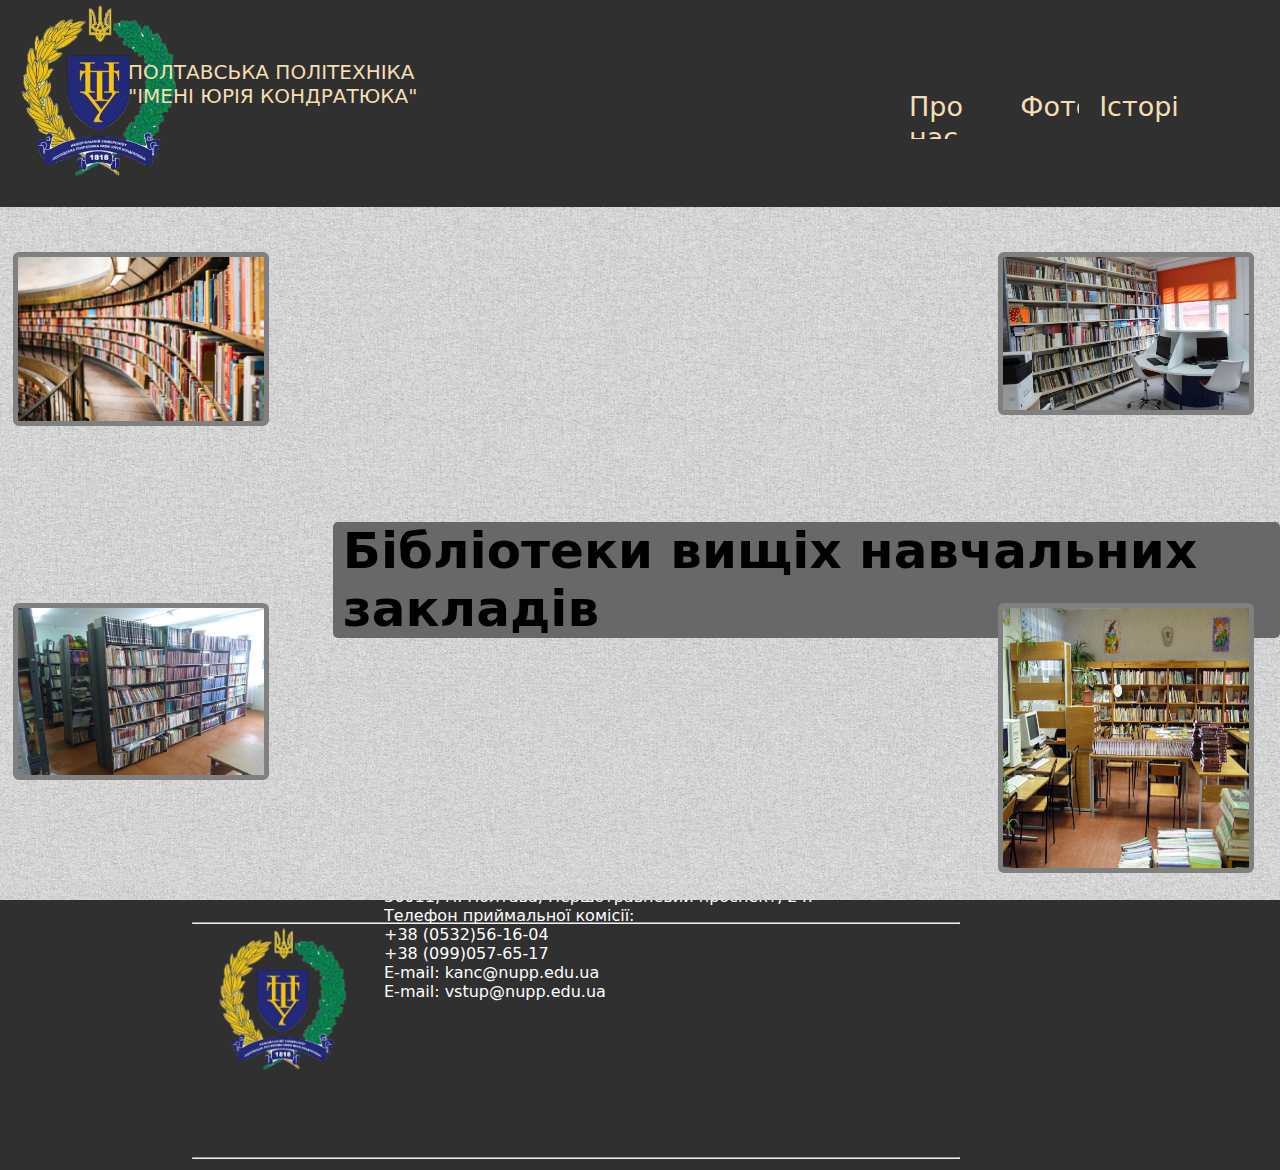
<file: VladislavBabeDonthurtme/index.html>
<!DOCTYPE html>
<html>
<head>
    <title></title> 
    <link rel="stylesheet" href="index.css"/>
    <meta name="viewport" content="width=device-width, initial-scale=1.0">
</head>
<body>
    <div class="logo">
        <img src="logo.png"/>
        <div class="references"> 
            <a href="aboutUs.html"> Про нас </a>
            <a href="gallery.html"> Фото </a>
            <a href="https://nupp.edu.ua/page/istoriya.html"> Історія </a>
        </div>
        <div class="name">
            <p>ПОЛТАВСЬКА ПОЛІТЕХНІКА</p>
            <p>"ІМЕНІ ЮРІЯ КОНДРАТЮКА"</p>
        </div>
        </div>
        <a class="header"> Бібліотеки вищіх навчальних закладів </a>

        <img class="firstIMG" src="susan-q-yin-2jivbogleho-unsplash_1666592595.jpg">
        <img class="secondIMG" src=" шк2.jpg">
        <img class="thirdIMG" src="biblioteka_370.jpg">
        <img class="fourthIMG" src="688fce06de6a1a9e43de9f36685131a0.jpg">
        <div class="footer"> 
            <hr class="here"/>
            <hr class="here1"/>
            <img src="logo.png" class="maga"/>
            <div class="contacts">Контакти<p>
                36011, м. Полтава, Першотравневий проспект, 24.<p>
                Телефон приймальної комісії: <p>
                +38 (0532)56-16-04<p></p>
                +38 (099)057-65-17<p></p>
                E-mail: kanc@nupp.edu.ua<p></p>
                E-mail: vstup@nupp.edu.ua </a>
                <div class="mapa">
                    <iframe class="map" src="https://www.google.com/maps/embed?pb=!1m18!1m12!1m3!1d2587.1546289584653!2d34.5669365!3d49.575972099999994!2m3!1f0!2f0!3f0!3m2!1i1024!2i768!4f13.1!3m3!1m2!1s0x40d82f64cd0cbd85%3A0x528a08266c1d4938!2sYuriy%20Kondratyuk%20Poltava%20Polytechnic!5e0!3m2!1sen!2slv!4v1718007809893!5m2!1sen!2slv" width="600" height="450" style="border:0;" allowfullscreen="" loading="lazy" referrerpolicy="no-referrer-when-downgrade"></iframe>
                    </div>
            
        </div>


    



</body>
</html>
</file>
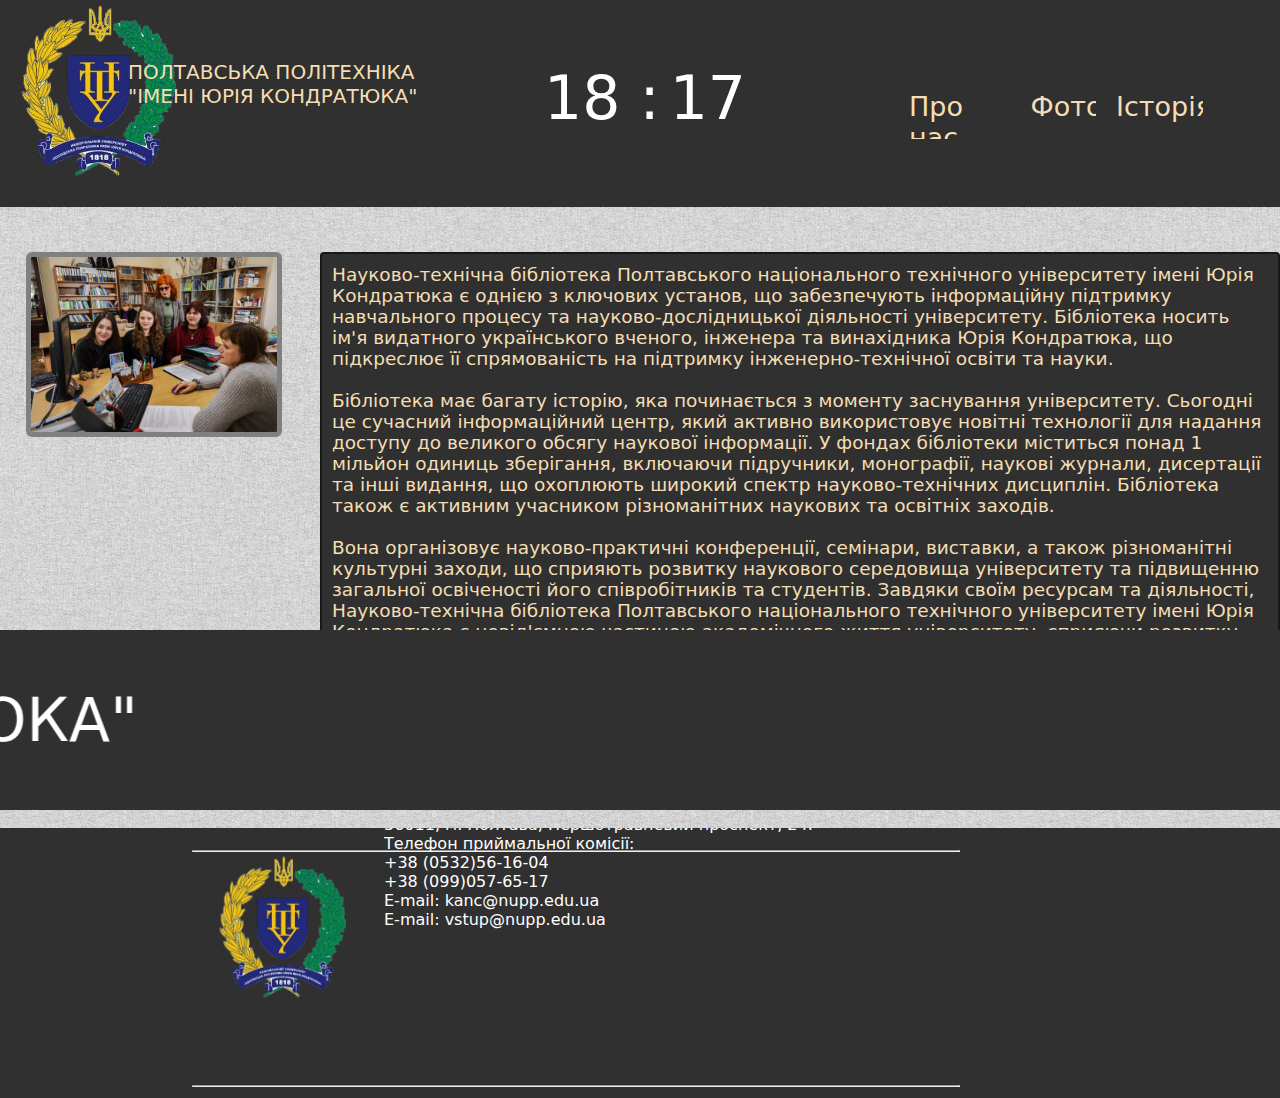
<file: VladislavBabeDonthurtme/aboutUs.html>
<!DOCTYPE html>
<html>
<head>
    <title></title> 
    <link rel="stylesheet" href="aboutUs.css"/>
    <meta name="viewport" content="width=device-width, initial-scale=1.0">
    <script src="https://ajax.googleapis.com/ajax/libs/jquery/3.7.1/jquery.min.js"> </script>
</head>
<body>
        
    <script src="js.js"></script>
    <div class="logo">
        <img href="index.html" src="logo.png"/>
        <div class="references"> 
            <a href="aboutUs.html"> Про нас </a>
            <a href="gallery.html"> Фото </a>
            <a href="https://nupp.edu.ua/page/istoriya.html"> Історія </a>
        </div>
        <div class="name">
            <p>ПОЛТАВСЬКА ПОЛІТЕХНІКА</p>
            <p>"ІМЕНІ ЮРІЯ КОНДРАТЮКА"</p>
        </div>
        </div>
        <img class="Sitting" src="photo_2024-06-01_21-31-05.jpg"/>
        <div class="text">
            Науково-технічна бібліотека Полтавського національного технічного університету імені Юрія Кондратюка є однією з ключових установ, що забезпечують інформаційну підтримку навчального процесу та науково-дослідницької діяльності університету. Бібліотека носить ім'я видатного українського вченого, інженера та винахідника Юрія Кондратюка, що підкреслює її спрямованість на підтримку інженерно-технічної освіти та науки.
<p><br>Бібліотека має багату історію, яка починається з моменту заснування університету. Сьогодні це сучасний інформаційний центр, який активно використовує новітні технології для надання доступу до великого обсягу наукової інформації. У фондах бібліотеки міститься понад 1 мільйон одиниць зберігання, включаючи підручники, монографії, наукові журнали, дисертації та інші видання, що охоплюють широкий спектр науково-технічних дисциплін.
Бібліотека також є активним учасником різноманітних наукових та освітніх заходів. 
<p><br>Вона організовує науково-практичні конференції, семінари, виставки, а також різноманітні культурні заходи, що сприяють розвитку наукового середовища університету та підвищенню загальної освіченості його співробітників та студентів.
Завдяки своїм ресурсам та діяльності, Науково-технічна бібліотека Полтавського національного технічного університету імені Юрія Кондратюка є невід'ємною частиною академічного життя університету, сприяючи розвитку науково-технічної думки та підготовці висококваліфікованих фахівців.
        </div>
        <marquee marquee behavior="scroll" direction="right" scrollamount="18">Бібліотека унівеситету ПОЛТАВСЬКА ПОЛІТЕХНІКА "ІМЕНІ ЮРІЯ КОНДРАТЮКА"</marquee>
        <div class="date-container">
            <p id="current-date"></p>
            <p id="current-date1"></p>
        </div>
        <div class="footer"> 
            <hr class="here"/>
            <hr class="here1"/>
            <img src="logo.png" class="maga"/>
            <div class="contacts">Контакти<p>
                36011, м. Полтава, Першотравневий проспект, 24.<p>
                Телефон приймальної комісії: <p>
                +38 (0532)56-16-04<p></p>
                +38 (099)057-65-17<p></p>
                E-mail: kanc@nupp.edu.ua<p></p>
                E-mail: vstup@nupp.edu.ua </a>
                <div class="mapa">
                    <iframe class="map" src="https://www.google.com/maps/embed?pb=!1m18!1m12!1m3!1d2587.1546289584653!2d34.5669365!3d49.575972099999994!2m3!1f0!2f0!3f0!3m2!1i1024!2i768!4f13.1!3m3!1m2!1s0x40d82f64cd0cbd85%3A0x528a08266c1d4938!2sYuriy%20Kondratyuk%20Poltava%20Polytechnic!5e0!3m2!1sen!2slv!4v1718007809893!5m2!1sen!2slv" width="600" height="450" style="border:0;" allowfullscreen="" loading="lazy" referrerpolicy="no-referrer-when-downgrade"></iframe>
                    </div>
    


</body>
</html>
</file>
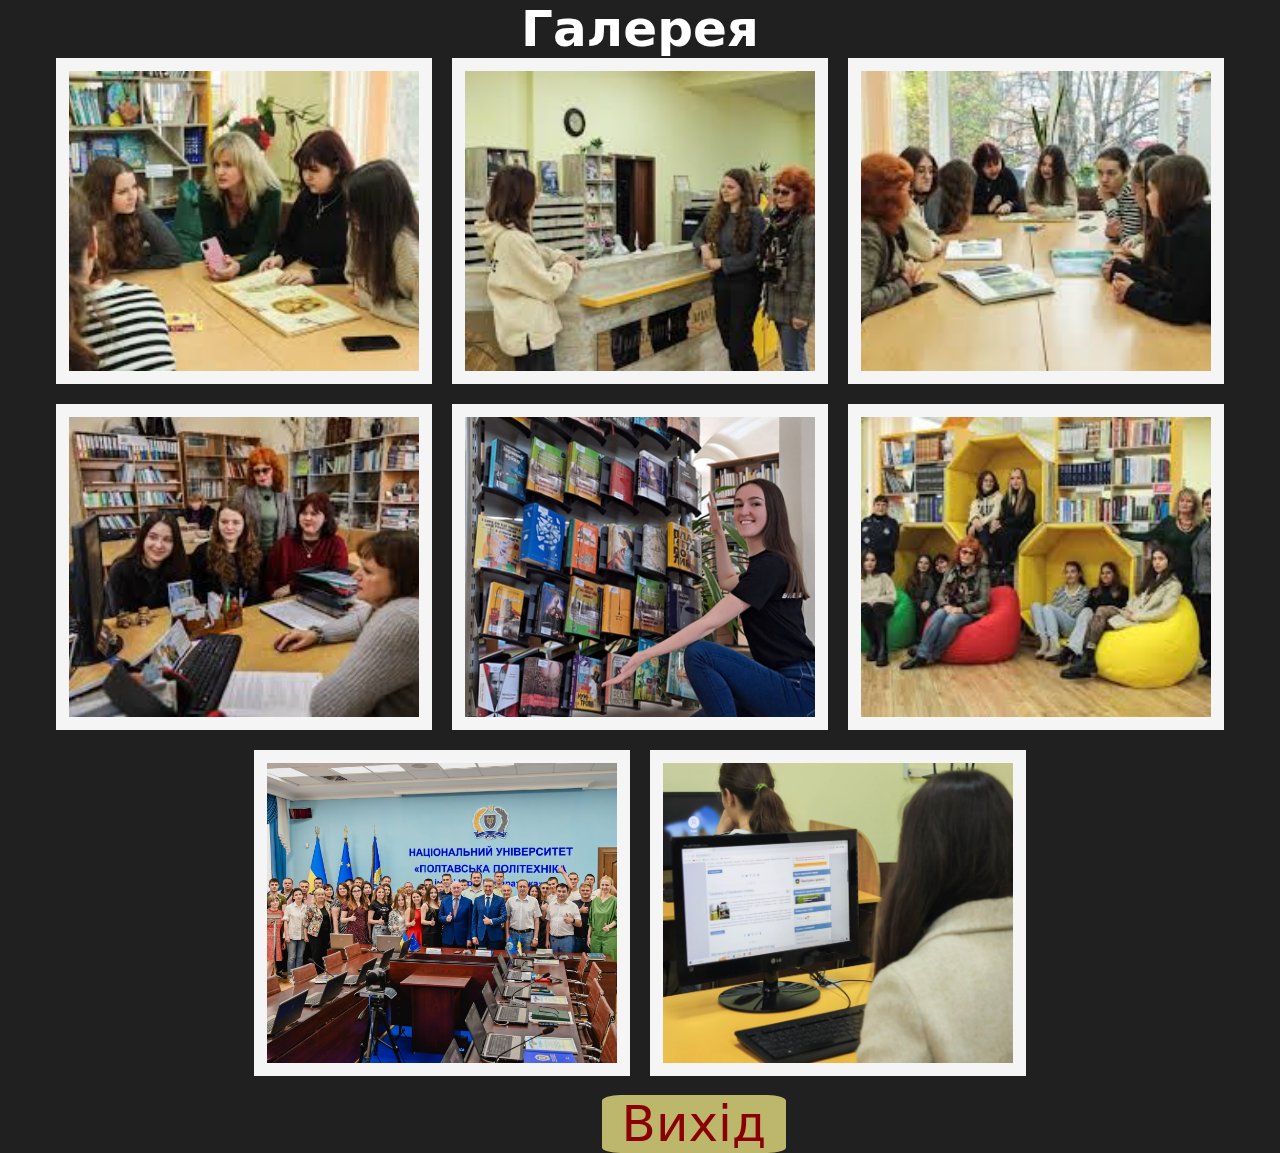
<file: VladislavBabeDonthurtme/gallery.html>
<!DOCTYPE html>
<html>
<head>
    <title></title> 
    <link rel="stylesheet" href="gallery.css"/>
    <meta name="viewport" content="width=device-width, initial-scale=1.0">
    <script src="https://ajax.googleapis.com/ajax/libs/jquery/3.7.1/jquery.min.js"> </script>
</head>
<body>
    <h1> Галерея </h1>
    <div class="imageContainer">
        <div class="img">
            <img src="photo_2024-06-11_00-33-06 (3).jpg" alt="">
        </div>
        <div class="img">
            <img src="photo_2024-06-11_00-33-06 (4).jpg" alt="">
        </div>
        <div class="img">
            <img src="photo_2024-06-11_00-33-06 (5).jpg" alt="">
        </div>
        <div class="img">
            <img src="photo_2024-06-11_00-33-06 (6).jpg" alt="">
        </div>
        <div class="img">
            <img src="photo_2024-06-11_00-38-04.jpg" alt="">
        </div>
           <div class="img">
            <img src="photo_2024-06-11_00-33-06 (8).jpg" alt="">
        </div>
        <div class="img">
            <img src="DSC_3858.jpg" alt="">
        </div>
        <div class="img">
            <img src="IMG_5404.jpg" alt="">
        </div>
        </div>
        <div class="popingup" id="popup">
            <span>&times;</span>
            <img src="photo_2024-06-11_00-33-06 (8).jpg" alt="">
        </div>
    
        <script>
            document.querySelectorAll('.imageContainer .img img').forEach(img => {
                img.addEventListener('click', function() {
                    let popup = document.getElementById('popup');
                    let popupImg = popup.querySelector('img');
                    popupImg.src = this.src;
                    popup.style.display = 'flex';
                });
            });
    
            document.querySelector('.popingup span').addEventListener('click', function() {
                document.getElementById('popup').style.display = 'none';
            });
        </script>
        <br>
        <a href="index.html">Вихiд</a>


</body>
</html>
</file>
<file: VladislavBabeDonthurtme/index.css>
* {
            overflow-x: hidden;
            margin: 0;
            padding: 0;
            box-sizing: border-box;
        }
.logo{
    overflow: hidden;
    position: absolute;
    width: 100%;
    height: 23%;
    background-color: #303030;

}
.logo img{
    position: relative;
    height: auto;
    margin-left: 20px;
    height: 90%;
}
.references{
    overflow: hidden;
    padding: 15px 0 0 13px;
    display: flex;
    flex-direction: row;
    position: relative;
    background-color: none;
    height: 30%;
    bottom:55%;
    width: 22%;
    left: 70%;
    gap: 20px;
}
.references a{
    overflow: hidden;
    font-family: system-ui, -apple-system, BlinkMacSystemFont, 'Segoe UI', Roboto, Oxygen, Ubuntu, Cantarell, 'Open Sans', 'Helvetica Neue', sans-serif;
    text-decoration: none;
    color: wheat;
    height: auto;
    font-size: 27px;
    transition: transform 1.2s ease;

}
.references a:hover{
    overflow: hidden;
    transform: scale(1.2);

}
body{
    background-image: url("1611251984_27-p-svetlo-serii-fon-dlya-saita-29.jpg");
}
.logo .name{
    position: absolute; 
    top: 60px; 

    color: wheat;
    left: 10%;
    font-family: system-ui, -apple-system, BlinkMacSystemFont, 'Segoe UI', Roboto, Oxygen, Ubuntu, Cantarell, 'Open Sans', 'Helvetica Neue', sans-serif;
    font-size: 20px;
}
.header{
    overflow: hidden;
    top:58%;
    position: absolute;
    color: black;
    background-color: #686868;
    border-radius: 5px;
    left:26%;
    font-family: system-ui, -apple-system, BlinkMacSystemFont, 'Segoe UI', Roboto, Oxygen, Ubuntu, Cantarell, 'Open Sans', 'Helvetica Neue', sans-serif;
    font-size: 50px;
    font-weight: 600;
    padding-left: 10px;
    padding-right: 10px;
    box-sizing: border-box;
}
.firstIMG{
    position: absolute;
    width: 20%;
    top: 28%;
    left: 1%;
    border-radius: 6px;
    border: 5px solid grey;
}
.secondIMG{
    position: absolute;
    width: 20%;
    top: 67%;
    left: 1%;
    border-radius: 6px;
    border: 5px solid grey;
}
.thirdIMG{
    position: absolute;
    width: 20%;
    top: 28%;
    left: 78%;
    border-radius: 6px;
    border: 5px solid grey;

}
.fourthIMG{
    position: absolute;
    width: 20%;
    height: 30%;
    top: 67%;
    left: 78%;
    border-radius: 6px;
    border: 5px solid grey;
}
.footer{
    overflow: hidden;
    position: absolute;
    width: 100%;
    top:100%;
    height: 30%;
    background-color: #303030;

}
.footer .maga{
    position: relative;
    width: 10%;
    left:17%;
    top:9%;

}
.here{
    position: absolute;
    top:8%;
    color: white;
    left: 15%;
    width: 60%;

}
.here1{
    position: absolute;
    top:95%;
    color: white;
    left: 15%;
    width: 60%;

}
.contacts{
    position: relative;
    bottom: 70%;
    left: 30%;
    color: white;
    font-family: system-ui, -apple-system, BlinkMacSystemFont, 'Segoe UI', Roboto, Oxygen, Ubuntu, Cantarell, 'Open Sans', 'Helvetica Neue', sans-serif;
}
.map{
    position: absolute;
    left: 30%;
    top: 5%;
    width: 30%;
    height: 90%;
}
@media screen and (max-width: 768px) {
    .logo{
        position: absolute;
        width: 100%;
        height: 23%;
        background-color: #303030;
    
    }
    .logo img{
        position: relative;
        height: auto;
        margin-left: 20px;
        height: 90%;
    }
    .references{
        padding: 15px 0 0 13px;
        display: flex;
        flex-direction: row;
        position: relative;
        background-color: none;
        height: 30%;
        bottom:55%;
        width: 22%;
        left: 70%;
        gap: 20px;
    }
    .references a{
        font-family: 'Times New Roman', Times, serif;
        text-decoration: none;
        color: wheat;
        height: auto;
        font-size: 10px;
        transition: transform 1.2s ease;
        white-space: nowrap;
    
    }
    .references a:hover{
        transform: scale(1.2);
    
    }
    body{
        background-image: url("1611251984_27-p-svetlo-serii-fon-dlya-saita-29.jpg");
    }
    .logo .name{
        position: absolute; 
        top: 60px; 
    
        color: wheat;
        left: 26%;
        font-family: 'Times New Roman', Times, serif;
        font-size: 15px;
    }
    .header{
        top:58%;
        position: absolute;
        color: black;
        background-color: #686868;
        border-radius: 5px;
        left:7.5%;
        font-family: 'Times New Roman', Times, serif;
        font-size: 25px;
        font-weight: 600;
        padding-left: 10px;
        padding-right: 10px;
        box-sizing: border-box;
    }
    .firstIMG{
        position: absolute;
        width: 40%;
        top: 28%;
        left: 1%;
        border-radius: 6px;
        border: 5px solid grey;
    }
    .secondIMG{
        position: absolute;
        width: 40%;
        top: 67%;
        border-radius: 6px;
        border: 5px solid grey;
    }
    .thirdIMG{
        position: absolute;
        width: 40%;
        top: 28%;
        left: 58%;
        border-radius: 6px;
        border: 5px solid grey;
    
    }
    .fourthIMG{
        position: absolute;
        width: 40%;
        height: 25%;
        top: 67%;
        left: 58%;
        border-radius: 6px;
        border: 5px solid grey;
    }
    .footer{
        position: absolute;
        width: 100%;
        top:100%;
        height: 30%;
        background-color: #303030;
    
    }
    .footer .maga{
        position: relative;
        width: 24%;
        left:3%;
        top:9%;
    
    }
    .here{
        position: absolute;
        top:8%;
        color: white;
        left: 5%;
        width: 90%;
    
    }
    .here1{
        position: absolute;
        top:95%;
        color: white;
        left: 5%;
        width: 90%;
    
    }
    .contacts{
        font-size: 13px;
        position: relative;
        bottom: 70%;
        left: 28%;
        color: white;
    bottom: 73%;
        font-family: system-ui, -apple-system, BlinkMacSystemFont, 'Segoe UI', Roboto, Oxygen, Ubuntu, Cantarell, 'Open Sans', 'Helvetica Neue', sans-serif;
    }
    .map{
        position: absolute;
        left: 35%;
        top: 40%;
        width: 32%;
        height: 70%;
    }
    
}


@media screen and (max-width: 576px) {
    .logo{
        position: absolute;
        width: 100%;
        height: 23%;
        background-color: #303030;
    
    }
    .logo img{
        position: relative;
        height: auto;
        margin-left: 20px;
        height: 90%;
    }
    .references{
        padding: 15px 0 0 13px;
        display: flex;
        flex-direction: row;
        position: relative;
        background-color: none;
        height: 30%;
        bottom:55%;
        width: 22%;
        left: 70%;
        gap: 20px;
    }
    .references a{
        font-family: 'Times New Roman', Times, serif;
        text-decoration: none;
        color: wheat;
        height: auto;
        font-size: 10px;
        transition: transform 1.2s ease;
        white-space: nowrap;
    
    }
    .references a:hover{
        transform: scale(1.2);
    
    }
    body{
        background-image: url("1611251984_27-p-svetlo-serii-fon-dlya-saita-29.jpg");
    }
    .logo .name{
        position: absolute; 
        top: 60px; 
    
        color: wheat;
        left: 26%;
        font-family: 'Times New Roman', Times, serif;
        font-size: 15px;
    }
    .header{
        top:58%;
        position: absolute;
        color: black;
        background-color: #686868;
        border-radius: 5px;
        left:7.5%;
        font-family: 'Times New Roman', Times, serif;
        font-size: 25px;
        font-weight: 600;
        padding-left: 10px;
        padding-right: 10px;
        box-sizing: border-box;
    }
    .firstIMG{
        position: absolute;
        width: 40%;
        top: 28%;
        left: 1%;
        border-radius: 6px;
        border: 5px solid grey;
    }
    .secondIMG{
        position: absolute;
        width: 40%;
        top: 67%;
        border-radius: 6px;
        border: 5px solid grey;
    }
    .thirdIMG{
        position: absolute;
        width: 40%;
        top: 28%;
        left: 58%;
        border-radius: 6px;
        border: 5px solid grey;
    
    }
    .fourthIMG{
        position: absolute;
        width: 40%;
        height: 25%;
        top: 67%;
        left: 58%;
        border-radius: 6px;
        border: 5px solid grey;
    }
    .footer{
        position: absolute;
        width: 100%;
        top:100%;
        height: 30%;
        background-color: #303030;
    
    }
    .footer .maga{
        position: relative;
        width: 24%;
        left:3%;
        top:9%;
    
    }
    .here{
        position: absolute;
        top:8%;
        color: white;
        left: 5%;
        width: 90%;
    
    }
    .here1{
        position: absolute;
        top:95%;
        color: white;
        left: 5%;
        width: 90%;
    
    }
    .contacts{
        font-size: 13px;
        position: relative;
        bottom: 70%;
        left: 28%;
        color: white;
    bottom: 73%;
        font-family: system-ui, -apple-system, BlinkMacSystemFont, 'Segoe UI', Roboto, Oxygen, Ubuntu, Cantarell, 'Open Sans', 'Helvetica Neue', sans-serif;
    }
    .map{
        position: absolute;
        left: 35%;
        top: 40%;
        width: 32%;
        height: 70%;
    }
    
}
</file>
<file: VladislavBabeDonthurtme/aboutUs.css>
* {
    overflow-x: hidden;
    margin: 0;
    padding: 0;
    box-sizing: border-box;
}
.logo{
    overflow: hidden;
    position: absolute;
    width: 100%;
    height: 23%;
    background-color: #303030;

}
.logo{
    overflow: hidden;
    position: absolute;
    width: 100%;
    height: 23%;
    background-color: #303030;

}
.logo img{
    position: relative;
    height: auto;
    margin-left: 20px;
    height: 90%;
}
.references{
    overflow: hidden;
    padding: 15px 0 0 13px;
    display: flex;
    flex-direction: row;
    position: relative;
    background-color: none;
    height: 30%;
    bottom:55%;
    width: 24%;
    left: 70%;
    gap: 20px;
}
.references a{
    font-family: system-ui, -apple-system, BlinkMacSystemFont, 'Segoe UI', Roboto, Oxygen, Ubuntu, Cantarell, 'Open Sans', 'Helvetica Neue', sans-serif;
    overflow: hidden;
    text-decoration: none;
    color: wheat;
    height: auto;
    font-size: 27px;
    transition: transform 1.2s ease;

}
.references a:hover{
    transform: scale(1.2);

}
body{
    background-image: url("1611251984_27-p-svetlo-serii-fon-dlya-saita-29.jpg");
}
.logo .name{
    position: absolute; 
    top: 60px; 

    color: wheat;
    left: 10%;
    font-family: system-ui, -apple-system, BlinkMacSystemFont, 'Segoe UI', Roboto, Oxygen, Ubuntu, Cantarell, 'Open Sans', 'Helvetica Neue', sans-serif;
    font-size: 20px;
}
.Sitting{
    position: absolute;
    width: 20%;
    top: 28%;
    left: 2%;
    border-radius: 6px;
    border: 5px solid grey;
}
.text{
    position: absolute;
    top: 28%;
    left: 25%;
    width: 75%;
    font-size: 18.5px;
    font-family: system-ui, -apple-system, BlinkMacSystemFont, 'Segoe UI', Roboto, Oxygen, Ubuntu, Cantarell, 'Open Sans', 'Helvetica Neue', sans-serif;

    border: 2px solid #181818; 
    padding: 10px 10px 10px 10px;
    background-color: #303030;
    border-radius: 4px;
    color: wheat;
    

}
.date-container {
    overflow: hidden;
    position: absolute;
    display: flex;
    flex-direction: row;
    gap: 10px;
    top: 7%;
    bottom: 10px;
    left: 42.5%;
    font-family: system-ui, -apple-system, BlinkMacSystemFont, 'Segoe UI', Roboto, Oxygen, Ubuntu, Cantarell, 'Open Sans', 'Helvetica Neue', sans-serif;

    color: wheat;
    font-size: 20px;
}       
#current-date{
    overflow: hidden;
    position: relative;
    top: 0;
    left: 0;
    font-family: system-ui, -apple-system, BlinkMacSystemFont, 'Segoe UI', Roboto, Oxygen, Ubuntu, Cantarell, 'Open Sans', 'Helvetica Neue', sans-serif;
    color: white;
    font-size: 60px;

}
#current-date1
{
    overflow: hidden;
    position: relative;
    top: 0;
    left: 0;
    font-family: system-ui, -apple-system, BlinkMacSystemFont, 'Segoe UI', Roboto, Oxygen, Ubuntu, Cantarell, 'Open Sans', 'Helvetica Neue', sans-serif;
    color: white;
    font-size: 60px;
}
marquee{
    position: absolute;
    display: flex;
    align-items: center;
    top: 70%;
    background-color: #303030;
    color: white;
    height: 20%;
    font-size: 60px;
    font-family: system-ui, -apple-system, BlinkMacSystemFont, 'Segoe UI', Roboto, Oxygen, Ubuntu, Cantarell, 'Open Sans', 'Helvetica Neue', sans-serif;

}
.footer{
    overflow: hidden;
    position: absolute;
    width: 100%;
    top:92%;
    height: 30%;
    background-color: #303030;

}
.footer .maga{
    position: relative;
    width: 10%;
    left:17%;
    top:9%;

}
.here{
    position: absolute;
    top:8%;
    color: white;
    left: 15%;
    width: 60%;

}
.here1{
    position: absolute;
    top:95%;
    color: white;
    left: 15%;
    width: 60%;

}
.contacts{
    position: relative;
    bottom: 70%;
    left: 30%;
    color: white;
    font-family: system-ui, -apple-system, BlinkMacSystemFont, 'Segoe UI', Roboto, Oxygen, Ubuntu, Cantarell, 'Open Sans', 'Helvetica Neue', sans-serif;
}
.map{
    position: absolute;
    left: 30%;
    top: 5%;
    width: 30%;
    height: 90%;

}
@media screen and (max-width: 576px) {
    .logo{
        position: absolute;
        width: 100%;
        height: 23%;
        background-color: #303030;
    
    }
    .logo img{
        position: relative;
        height: auto;
        margin-left: 20px;
        width: 12%;
        top: 30px;
    
    }
    .references{
        padding: 15px 0 0 13px;
        display: flex;
        flex-direction: row;
        position: relative;
        background-color: none;
        height: 30%;
        bottom:55%;
        width: 24%;
        left: 64%;
        gap: 20px;
        bottom: 27px;
    }
    .references a{
        font-family: system-ui, -apple-system, BlinkMacSystemFont, 'Segoe UI', Roboto, Oxygen, Ubuntu, Cantarell, 'Open Sans', 'Helvetica Neue', sans-serif;
    
        text-decoration: none;
        color: wheat;
        height: auto;
        font-size: 14px;
        transition: transform 1.2s ease;
        white-space: nowrap;
    
    }
    .references a:hover{
        transform: scale(1.2);
    
    }
    body{
        background-image: url("1611251984_27-p-svetlo-serii-fon-dlya-saita-29.jpg");
    }
    .logo .name{
        position: absolute; 
        top: 60px; 
    
        color: wheat;
        left: 18%;
        font-family: system-ui, -apple-system, BlinkMacSystemFont, 'Segoe UI', Roboto, Oxygen, Ubuntu, Cantarell, 'Open Sans', 'Helvetica Neue', sans-serif;
        font-size: 12px;
    }
    .Sitting{
        position: absolute;
        width: 22%;
        top: 40%;
        left: 2%;
        border-radius: 6px;
        border: 5px solid grey;
    }
    .text{
        position: absolute;
        top: 28%;
        left: 25%;
        width: 73%;
        font-size:9px;
        font-family: system-ui, -apple-system, BlinkMacSystemFont, 'Segoe UI', Roboto, Oxygen, Ubuntu, Cantarell, 'Open Sans', 'Helvetica Neue', sans-serif;
    
        border: 2px solid #181818; 
        padding: 10px 10px 10px 10px;
        background-color: #303030;
        border-radius: 4px;
        color: wheat;
        
    
    }
    .date-container {
        position: absolute;
        display: flex;
        flex-direction: row;
        gap: 10px;
        top: 7%;
        bottom: 10px;
        left: 42.5%;
        font-family: system-ui, -apple-system, BlinkMacSystemFont, 'Segoe UI', Roboto, Oxygen, Ubuntu, Cantarell, 'Open Sans', 'Helvetica Neue', sans-serif;
    
        color: wheat;
        font-size: 20px;
    }       
    #current-date{
        position: relative;
        top: 15px;
        left: 27px;
        font-family: system-ui, -apple-system, BlinkMacSystemFont, 'Segoe UI', Roboto, Oxygen, Ubuntu, Cantarell, 'Open Sans', 'Helvetica Neue', sans-serif;
        color: white;
        font-size: 30px;
    
    }
    #current-date1
    {
        position: relative;
        top: 15px;
        left: 27px;
        font-family: system-ui, -apple-system, BlinkMacSystemFont, 'Segoe UI', Roboto, Oxygen, Ubuntu, Cantarell, 'Open Sans', 'Helvetica Neue', sans-serif;
        color: white;
        font-size: 30px;
    }
    marquee{
        position: absolute;
        display: flex;
        align-items: center;
        top: 76%;
        background-color: #303030;
        color: white;
        height: 12%;
        font-size: 20px;
        font-family: system-ui, -apple-system, BlinkMacSystemFont, 'Segoe UI', Roboto, Oxygen, Ubuntu, Cantarell, 'Open Sans', 'Helvetica Neue', sans-serif;
    
    }
    .footer{
        position: absolute;
        width: 100%;
        top:90%;
        height: 30%;
        background-color: #303030;
    
    }
    .footer .maga{
        position: relative;
        width: 24%;
        left:3%;
        top:9%;
    
    }
    .here{
        position: absolute;
        top:8%;
        color: white;
        left: 5%;
        width: 90%;
    
    }
    .here1{
        position: absolute;
        top:95%;
        color: white;
        left: 5%;
        width: 90%;
    
    }
    .contacts{
        font-size: 13px;
        position: relative;
        bottom: 70%;
        left: 28%;
        color: white;
    bottom: 73%;
        font-family: system-ui, -apple-system, BlinkMacSystemFont, 'Segoe UI', Roboto, Oxygen, Ubuntu, Cantarell, 'Open Sans', 'Helvetica Neue', sans-serif;
    }
    .map{
        position: absolute;
        left: 35%;
        top: 37%;
        width: 32%;
        height: 62%;
    }
}
</file>
<file: VladislavBabeDonthurtme/gallery.css>
body {
    background-color: 	#202020;
    font-family: system-ui, -apple-system, BlinkMacSystemFont, 'Segoe UI', Roboto, Oxygen, Ubuntu, Cantarell, 'Open Sans', 'Helvetica Neue', sans-serif;

  }
   * {
            margin: 0;
            padding: 0;
    
        }
h1{
    color: white;
    text-align: center;
    font-size:50px;
}
.imageContainer{
    display: flex;
    justify-content: center;
    flex-wrap: wrap;
    gap:20px;
}
.imageContainer .img{

    width: 350px;
    height: 300px;
    border: 13px solid whitesmoke;
    overflow: hidden;
}
.imageContainer .img img {
    width: 100%;
    height: 100%;
    object-fit: cover;
    transition: transform 0.3s ease; 
}
.imageContainer :hover img{
    transform: scale(1.1);
    cursor: pointer;
}
.popingup{
    position: absolute;
    top: 0;
    width: 100%;
    height: 100%;
    background: rgba(0,0,0,.8);
    z-index: 1001;
    display: none;

}
.popingup img{
    position: relative;
    object-fit: contain;
    width: 50%;
    height: 75%;
    transform: translate(43%, 15%);
    border: 20px solid white;
    object-fit: cover;
}
.popingup span{
position: absolute;
 background-color: aliceblue;
 border-radius: 50%;
 line-height: 40px;
 font-size: 50px;
 height: 50px;
 width:45px;
 left: 80%;
 top: 7%;
 cursor: pointer;
 text-align: center;
}
a{
    margin-left: 47%;
    font-size: 50px;
    color: white;
    cursor: pointer;
   width: 50px;
    background-color: darkkhaki;
    color:darkred;
    text-decoration: none;
    border-radius: 10%;
    padding-left: 20px;
    padding-right: 20px;
}
@media screen and (max-width: 576px) {
    body {
        background-color: 	#202020;
        font-family: system-ui, -apple-system, BlinkMacSystemFont, 'Segoe UI', Roboto, Oxygen, Ubuntu, Cantarell, 'Open Sans', 'Helvetica Neue', sans-serif;
    
      }
       * {
                margin: 0;
                padding: 0;
        
            }
    h1{
        color: white;
        text-align: center;
        font-size:50px;
    }
    .imageContainer{
        display: flex;
        justify-content: center;
        flex-wrap: wrap;
        gap:20px;
        margin-top: 3%;
    }
    .imageContainer .img{
    
        width: 150px;
        height: 100px;
        border: 4px solid whitesmoke;
        overflow: hidden;
    }
    .imageContainer .img img {
        width: 100%;
        height: 100%;
        object-fit: cover;
        transition: transform 0.3s ease; 
    }
    .imageContainer :hover img{
        transform: scale(1.1);
        cursor: pointer;
    }
    .popingup{
        position: absolute;
        top: 0;
        width: 100%;
        height: 100%;
        background: rgba(0,0,0,.8);
        z-index: 1001;
        display: none;
    
    }
    .popingup img{
        position: relative;
        margin-top: 9%;
    margin-left: -20%;
        width: 70%;
        height: 50%;
        transform: translate(43%, 15%);
        border: 20px solid white;
        object-fit: cover;
    }
    .popingup span{
    position: absolute;
     background-color: aliceblue;
     border-radius: 50%;
     line-height: 40px;
     font-size: 50px;
     height: 50px;
     width:45px;
     left: 86%;
     top: 7%;
     cursor: pointer;
     text-align: center;
    }
    a{
        margin-left: 43%;
        font-size: 30px;
        color: white;
        cursor: pointer;
       width: 30px;
        background-color: darkkhaki;
        color:darkred;
        text-decoration: none;
        border-radius: 10%;
        padding-left: 10px;
        padding-right: 10px;
    }

}
</file>
